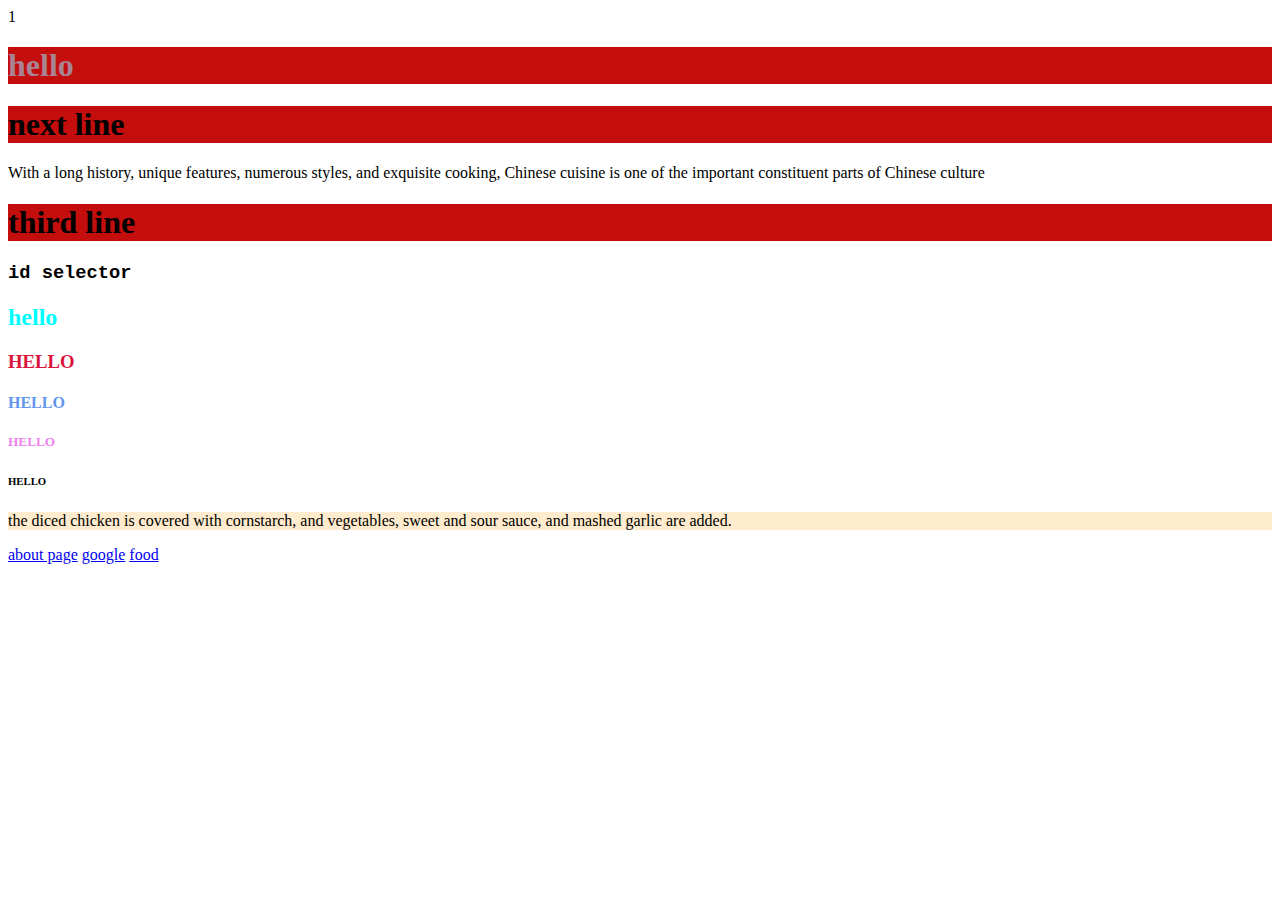
<file: index.html>
1
<!DOCTYPE html>
<html lang="en">
<head>
    <meta charset="UTF-8">
    <meta name="viewport" content="width=device-width, initial-scale=1.0">
    <title>html page</title>
  <style>
        .line{
          background-color:blanchedalmond;
        }
        #new{
          font-family: 'Courier New', Courier, monospace;
        }
          h1{
            background-color: #c40e0e;
          }
  
  </style>
</head>
<body>
  <h1 style="color: rgb(170, 132, 147);">hello</h1>
   <h1> next line</h1>
   With a long history, unique features, numerous styles, and exquisite cooking, Chinese cuisine is one of the important constituent parts of Chinese culture
   <h1>third line</h1>
   <h3 id="new">id selector</h3>
  <H2 style="color: cyan;">hello</H2> 
  <H3 style="color: crimson;">HELLO</H3>
  <H4 style="color: cornflowerblue;">HELLO</H4>                
  <H5 style="color: violet;">HELLO</H5>
  <H6>HELLO</H6>
  <p class="line">
     the diced chicken is covered with cornstarch, and vegetables, sweet and sour sauce, and mashed garlic are added.
  </p>
  <a href="about.html">about page</a>
  <a href="https://www.google.com/">google</a>
  <a href="about.html">food</a>
  <a herf="https://github.com/sweeatha-127/sweet127.git"
    
</body>
</html>
</file>
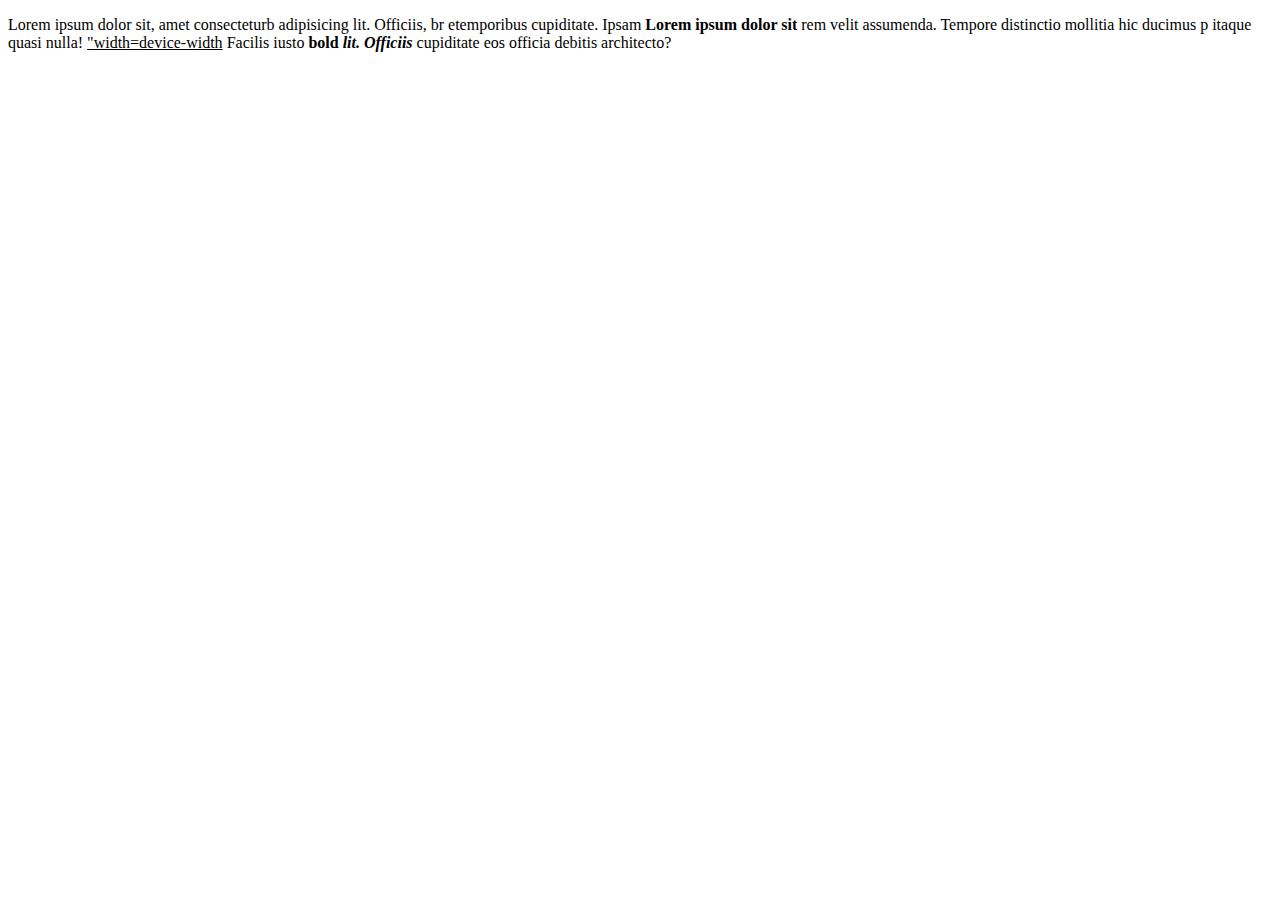
<file: about.html>
<!DOCTYPE html>
<html lang="en">
<head>
    <meta charset="UTF-8">
    <meta name="viewport" content="width=device-width, initial-scale=1.0">
    <title>Document</title>
</head>
<body>
    <p>Lorem ipsum dolor sit, amet consecteturb
         adipisicing lit. Officiis, br 
          etemporibus cupiditate. Ipsam <b>Lorem ipsum dolor sit</b> rem velit assumenda. Tempore distinctio mollitia hic ducimus p 
         itaque quasi nulla! <u>"width=device-width</u> Facilis iusto <b>bold <i>lit. Officiis</i> </b>cupiditate eos officia debitis architecto?</p>
</file>
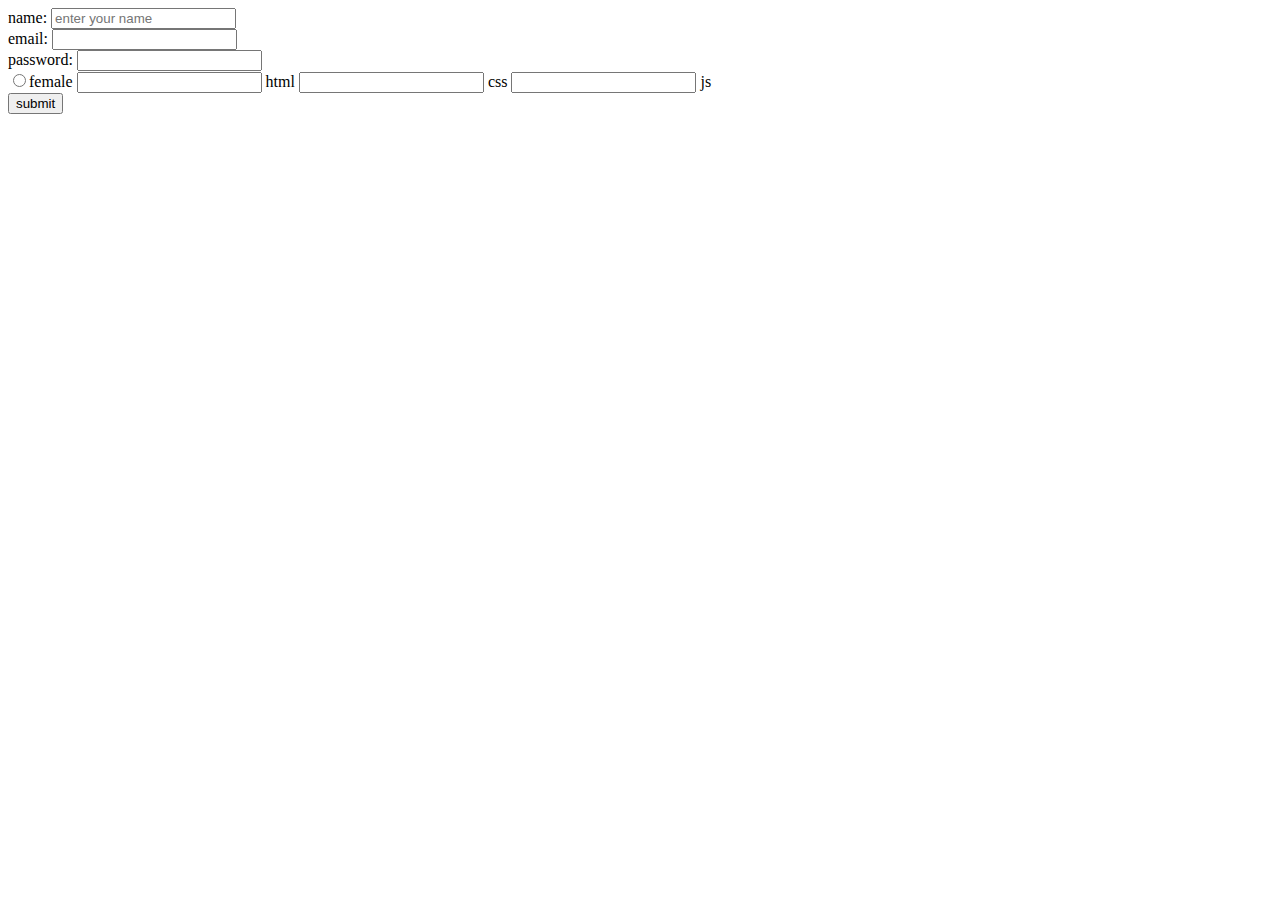
<file: form.html>
<!DOCTYPE html>
<html lang="en">
<head>
    <meta charset="UTF-8">
    <meta name="viewport" content="width=<device-width>, initial-scale=1.0">
    <title>html page</title>
  
</head>
<body>
  <form action="">
    <label for="">name:</label>
    <input type="text" placeholder="enter your name"><br>
    <lable for="">email:</lable>
    <input type="email" name=" " id=""> <br>
    <label for="">password:</label>
    <input type="password" name="" id=""><br>
    <input type="radio" name="gender" id="" value="female"
    <label for="">female</label>
    <input type="check box" name="skills" id="" values="html">
    <label for="">html</label>
    <input type="check box" name="skills" id="" values="css">
    <lable for="">css</lable>
    <input type="check box" name="skills" id="" values="js">
    <lable for="">js</lable>
    <br>
    <button type="submit">submit</button>
    <i frame width="560" height="315" src=""
 </form>  
</body>
</html>
</file>
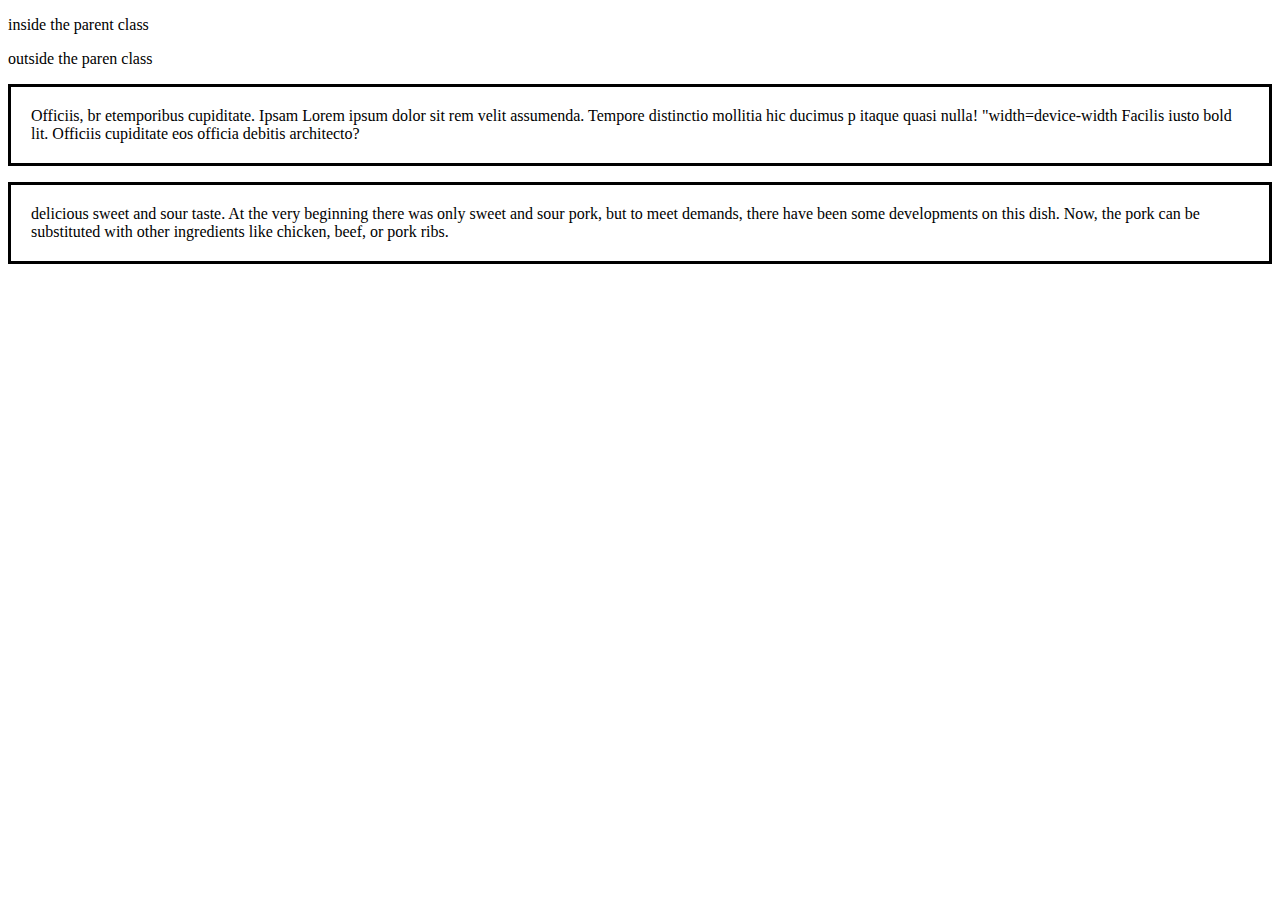
<file: parental.html>
<!DOCTYPE html>
<html lang="en">
<head>
    <meta charset="UTF-8">
    <meta name="viewport" content="width=device-width, initial-scale=1.0">
    <title>htmlage</title>
     <link rel="stylesheet" href="style.css">
</head>
<body>
    <div class="parent">
          <p>inside the parent class</p>
    </div>
         <p>outside the paren class</p>
         <p class="margin">
Officiis, br etemporibus cupiditate. Ipsam Lorem ipsum dolor sit rem velit assumenda. Tempore distinctio mollitia hic ducimus p itaque quasi nulla! "width=device-width Facilis iusto bold lit. Officiis cupiditate eos officia debitis architecto?
         </p>
          <p class="margin">
             delicious sweet and sour taste. At the very beginning there was only sweet and sour pork, but to meet demands, there have been some developments on this dish. Now, the pork can be substituted with other ingredients like chicken, beef, or pork ribs.
          </p>  

</body>
</html>
</file>
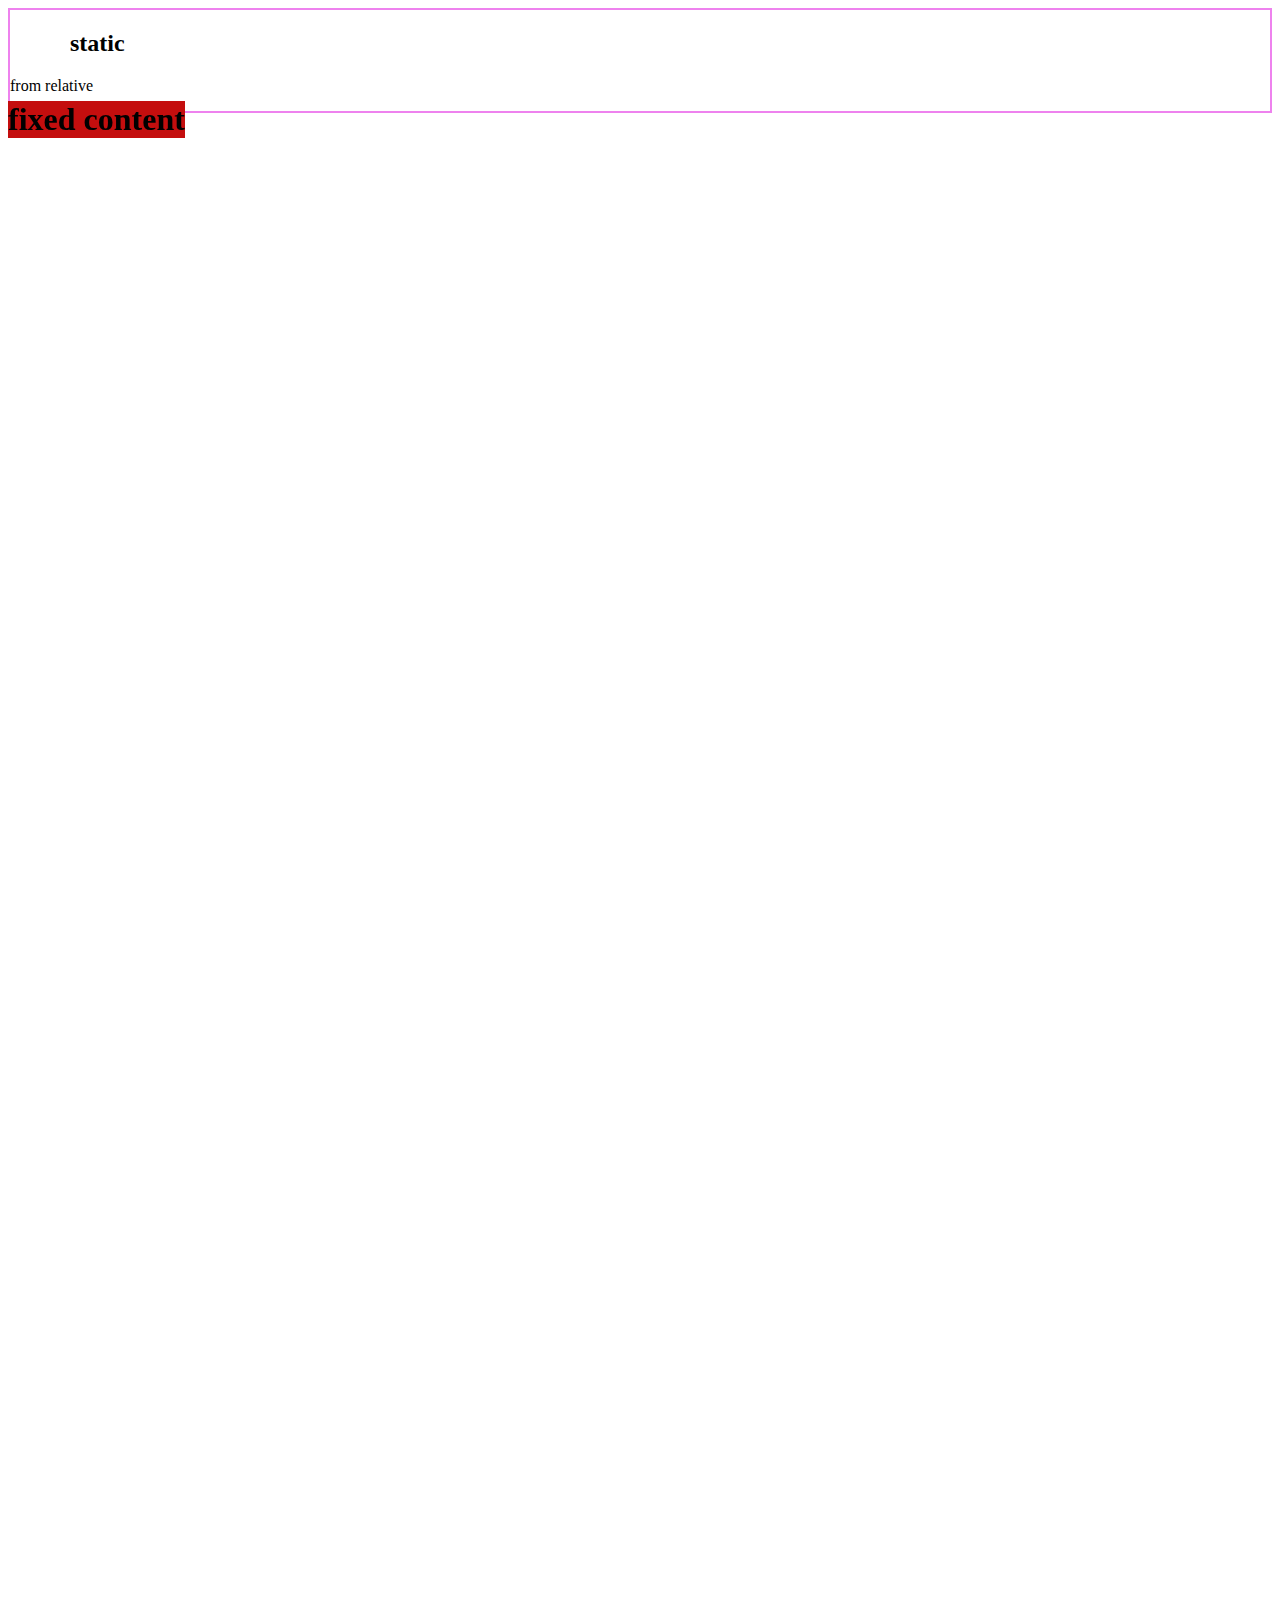
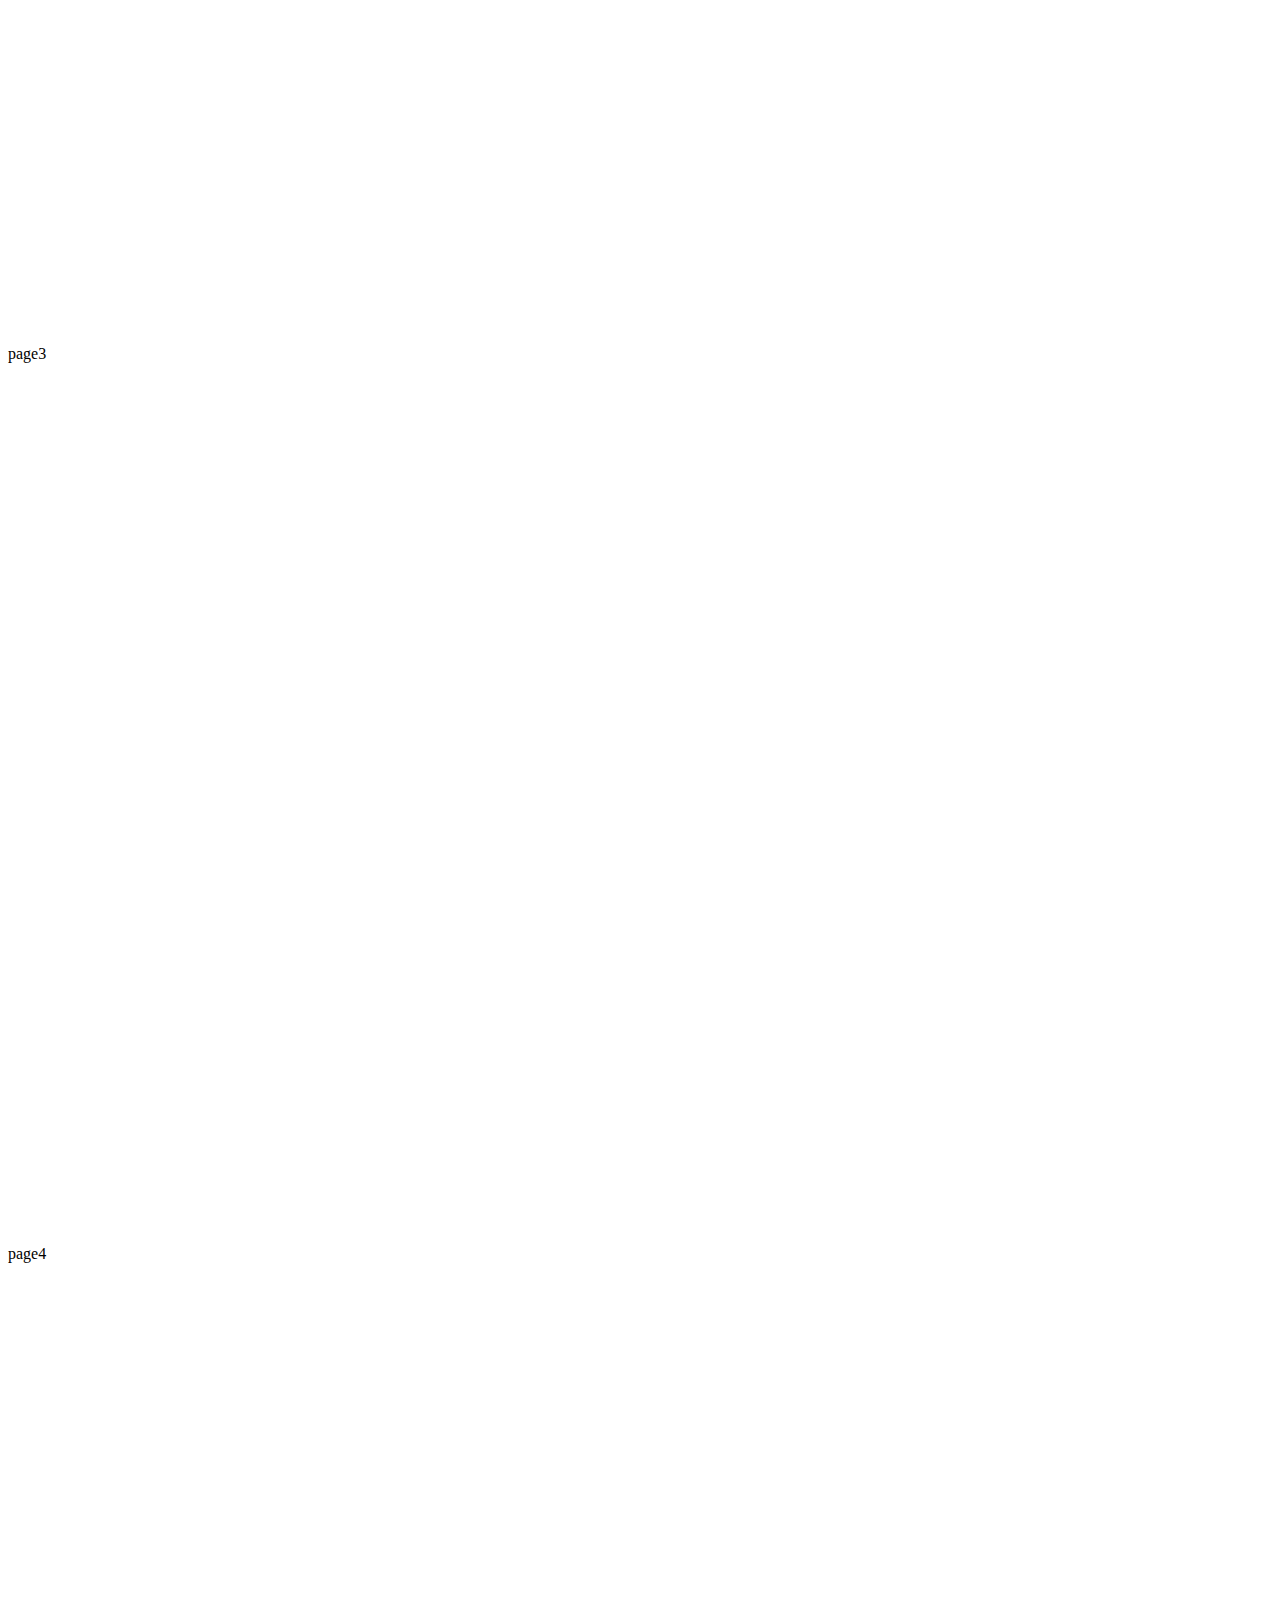
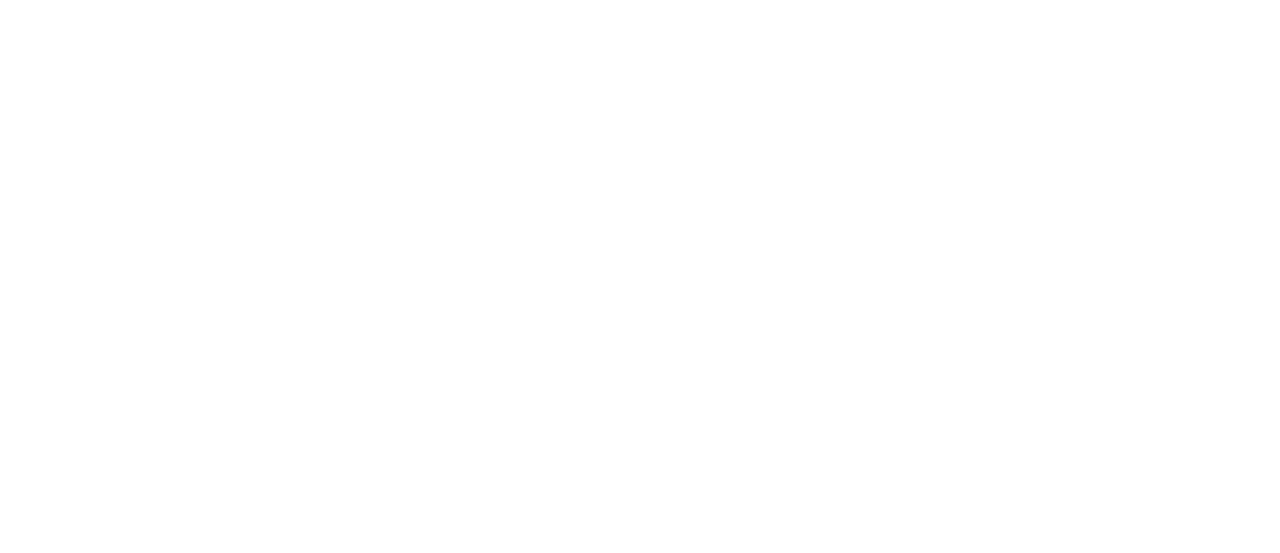
<file: position.html>
<!DOCTYPE html>
<html lang="en">
<head>
    <meta charset="UTF-8">
    <meta name="viewport" content="width=device-width, initial-scale=1.0">
    <title>Document</title>
</head>
    <link rel="stylesheet" href="style.css">
</head>
<body>
    <div class="position">
        <h2 class="static">static</h2>
        <div class="relative">
            <p>from relative</p>
        </div>
    </div>
    <div class="page">
        <h1 class="fixed">
            fixed content 
        </h1>
    </div>
    <div class="page">
        <p class="sticky">
</p>
    </div>
    <div class="page">
        page3
    </div>
 <div class="page">
        page4
    </div>

</body>
</body>
</html>
</file>
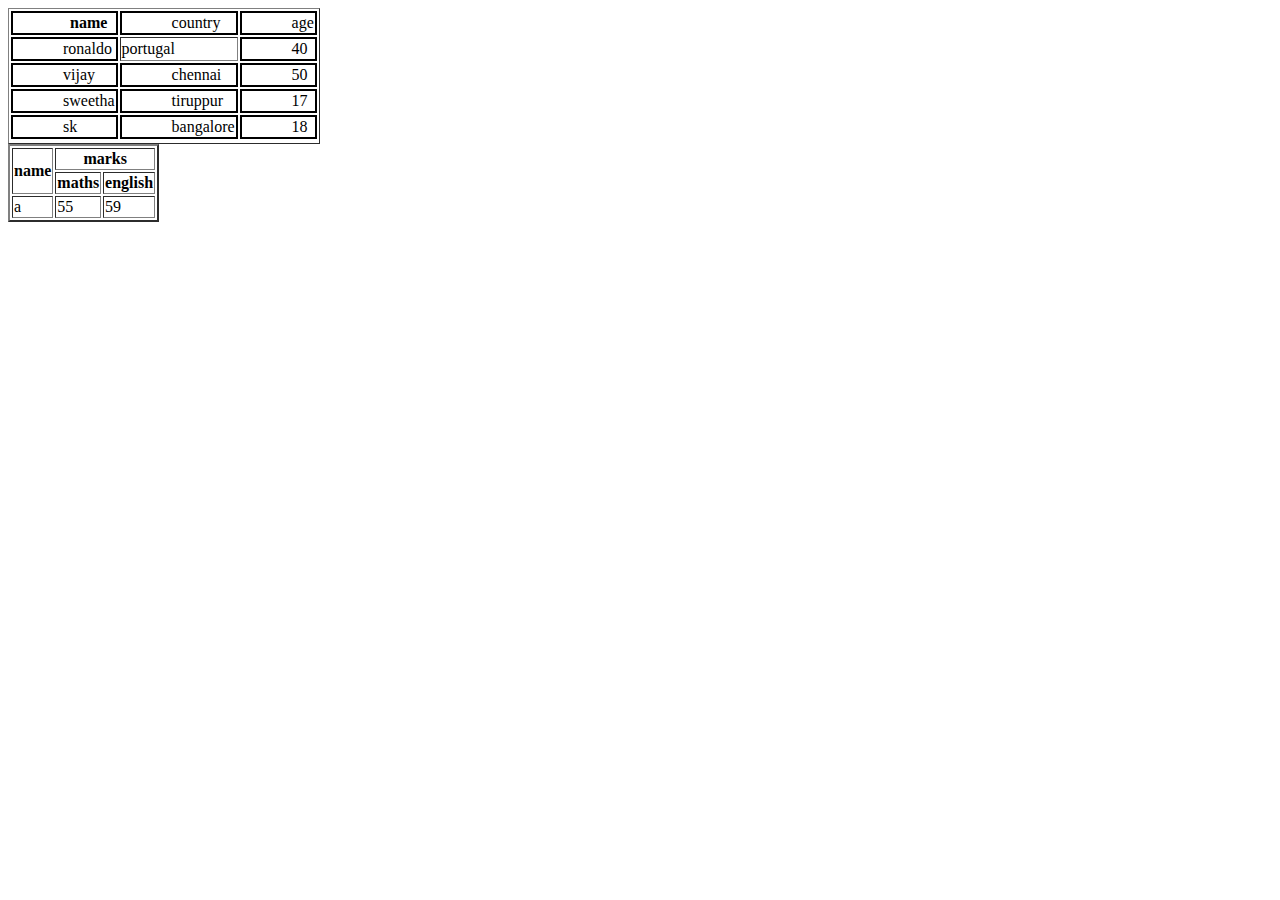
<file: table.html>
<!DOCTYPE html>
<html lang="en">
<head>
    <meta charset="UTF-8">
    <meta name="viewport" content="width=device-width, initial-scale=1.0">
    <title>Document</title>
    <style>
        .border{
            border: 2px solid black;
            padding-left: 50px;
        }
    </style>
</head>
<body>
    <table border="1">
    <tr> 
        <th class="border">name</th>
        <td class="border">country</td>
        <td class="border">age</td>
    </tr> 
    <tr> 
        <td class="border">ronaldo</td>
        <td cass=border">portugal</td>
        <td class="border">40</td>
    </tr>
         <tr>
            <td class="border">vijay</td>
            <td class="border">chennai</th>
          <td class="border">50</th>
         </tr>
         <tr>
            <td class="border">sweetha</th>
            <td class="border">tiruppur</th>
            <td class="border">17</th>
 </tr>
<tr>
            <td class="border">sk</th>
            <td class="border">bangalore</th>
            <td class="border">18</td>
<tr>
    <table border="2"
        <tr>
            <th rowspan="2">name</th>
            <th colspan="2">marks</th>
        </tr>
        <tr>
            <th>maths</th>
            <th>english</th>
        </tr>
        <tr> 
            <td>a</td>
            <td>55</td>
            <td>59</td>
    
</table>   
</body>
</html>
</file>
<file: style.css>
.line{
          background-color:blanchedalmond;
        }
        #new{
          font-family: 'Courier New', Courier, monospace;
        }
          h1{
            background-color: #c40e0e;
          }
          .parent p{
            /* background-color:aquamarine;
             */
          }
          p:hover{
            color:blue;
            background-color:aqua
          }
          . border{
            border: 2pxsolid black;
            padding-left: 20px; 
          }
          .margin{
            border: 3px solid black;
            padding:20px;
          }
          .margin2{
            border:3px solid black;
            padding-top: 50px;
          }
          .static{
            position: satic;
          }
          .position{
            border:2px solid violet
          }
          .static{
            position: relative;
            top: 3opx;
            left:60px;
          }

          .page{
            height:100vh;
          }

          .fixed{
            position:fixed;
            top: 80px;
          }
          .sticky{
            position; sticky;
            top:0;
            font-size: xx-large;
          }
          .inline{
            display: flex;
          }
          .flex-container{
            display: flex
          }
          .item{
            background-color: darkorchid;
            border: 2px solid rgb(red, green, blue)
            height:100px;
            width: 100px
          }
          .inline{
            display: flex;
          }
          .flex-container{
            display: flex
            /* flex-direction: row-reverse; */
          }
          .flex-container div{
            background-color: #c40e0e;
            border:2px solid brown;
            height: 100px;
            width:100px
          }
</file>
